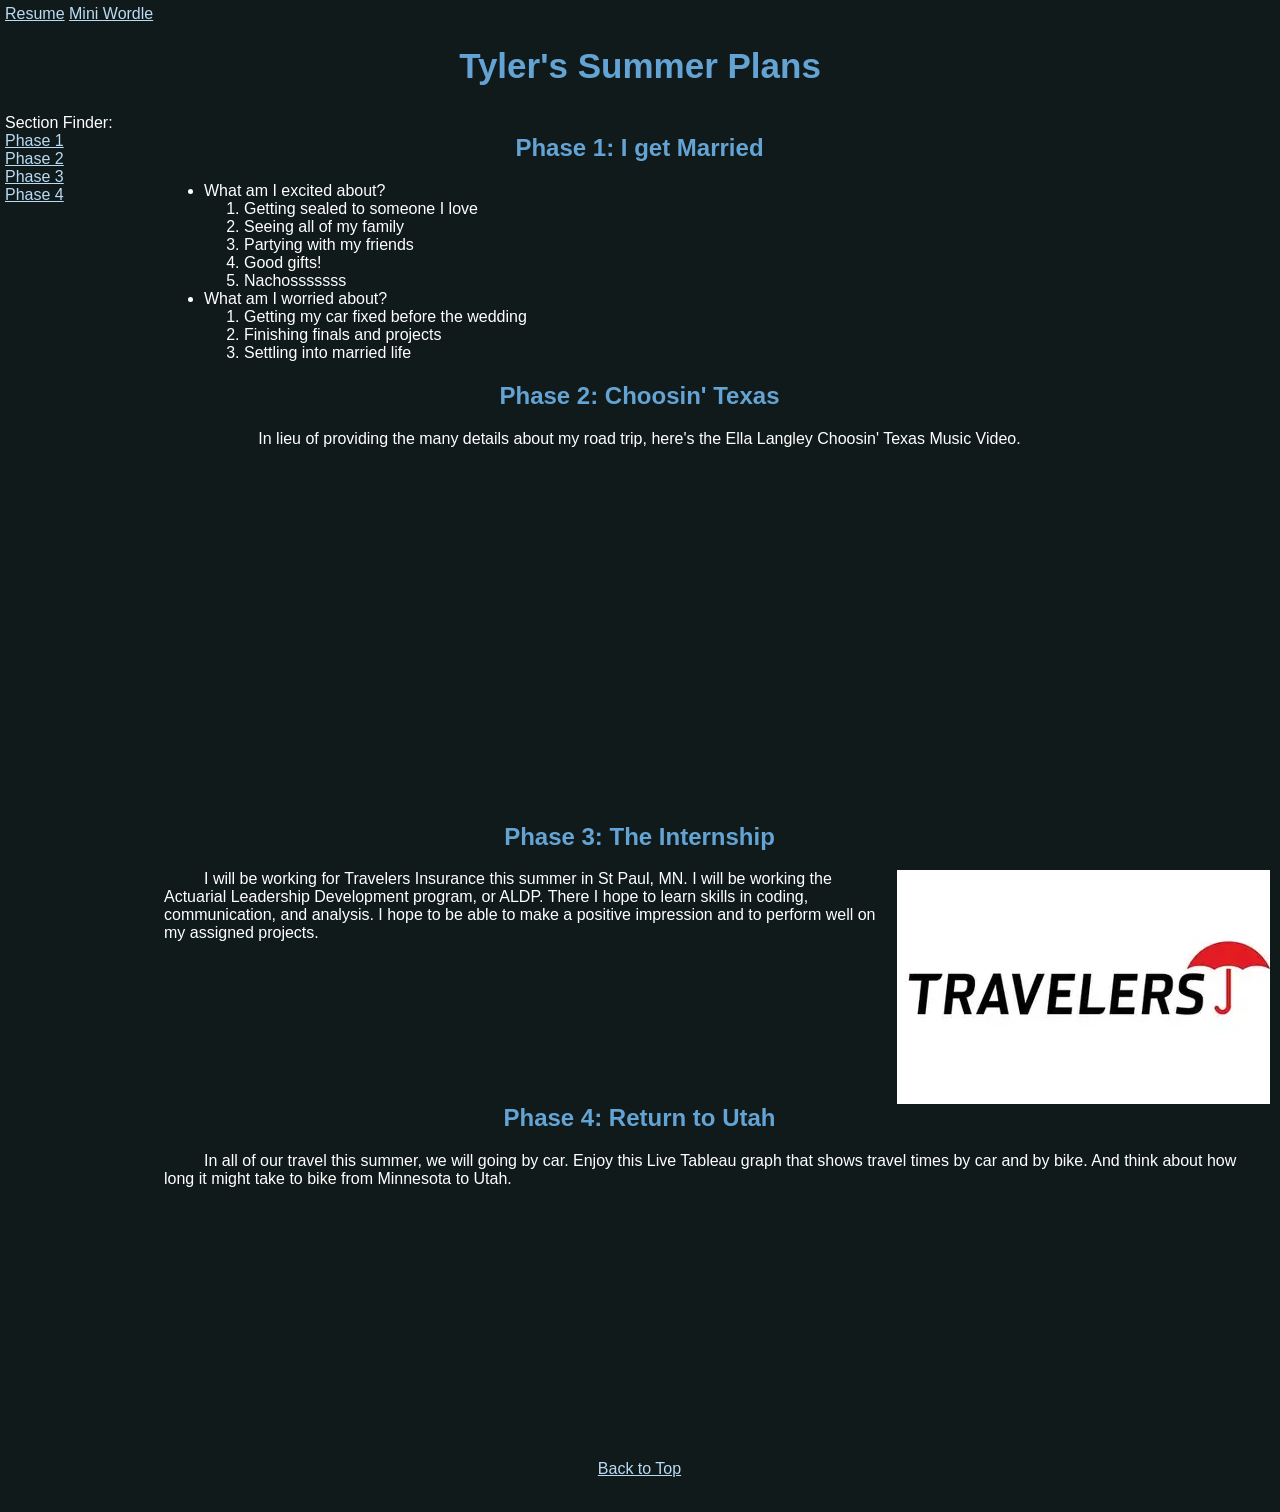
<file: html/scratchpage.html>
<!DOCTYPE html>
<html lang="en">
<head>
    <meta charset="UTF-8">
    <meta name="viewport" content="width=device-width, initial-scale=1.0">
    <title>From Scratch Page</title>
    <link rel="stylesheet" href="../css/scratchstyles.css">
</head>
<body>
    <div class="all header headcol">
        <a href="../index.html">Resume</a>
        <a href="../html/wordle.html">Mini Wordle</a>
        <h1 class="title">Tyler's Summer Plans</h1>
    </div>
    <div class = "all leftmenu">
        Section Finder: <br>
        <a href="#ph1">Phase 1</a> <br>
        <a href="#ph2">Phase 2</a><br>
        <a href="#ph3">Phase 3</a><br>
        <a href="#ph4">Phase 4</a><br>
    </div>
    <div class="all bigbody">
        <h2 class = "centerbod headcol" id="ph1"> Phase 1: I get Married</h2>
        <ul>
            <li>What am I excited about?</li>
                <ol>
                    <li>Getting sealed to someone I love</li>
                    <li>Seeing all of my family</li>
                    <li>Partying with my friends</li>
                    <li>Good gifts!</li>
                    <li>Nachosssssss</li>
                </ol>
            <li>What am I worried about?</li>
                <ol>
                    <li>Getting my car fixed before the wedding</li>
                    <li>Finishing finals and projects</li>
                    <li>Settling into married life</li>
                </ol>
        </ul>
        <h2 id = "ph2" class="centerbod headcol">Phase 2: Choosin' Texas</h2>
        <div class="centerbod">
            In lieu of providing the many details about my road trip, here's the Ella Langley Choosin' Texas Music Video.
        </div> <br> <br>
        <div class="video_can">
            <iframe width="560" height="315" src="https://www.youtube.com/embed/nUsrYVxrDwI?si=6NzeZXnatZgztDkz" title="YouTube video player" frameborder="0" allow="accelerometer; autoplay; clipboard-write; encrypted-media; gyroscope; picture-in-picture; web-share" referrerpolicy="strict-origin-when-cross-origin" allowfullscreen></iframe>
        </div>


        <h2 id="ph3" class="centerbod headcol">Phase 3: The Internship</h2>
        
        <img src="../assets/img/travelers.png">
        <p>I will be working for Travelers Insurance this summer in St Paul, MN. I will be working the Actuarial Leadership Development program, or ALDP. 
            There I hope to learn skills in coding, communication, and analysis. I hope to be able to make a positive impression and to perform well on my assigned projects.
        </p>

        <h2 id="ph4" class="centtext centerbod headcol">Phase 4: Return to Utah</h2>
        
        <p>In all of our travel this summer, we will going by car. Enjoy this Live Tableau graph that shows travel times by car and by bike. And think about how long it might take to bike from Minnesota to Utah.</p>

        <div class='tableauPlaceholder' id='viz1776302708384' style='position: relative'><noscript><a href='#'><img alt='Dashboard 2b ' src='https:&#47;&#47;public.tableau.com&#47;static&#47;images&#47;Ca&#47;Carandbiketraveltimes&#47;Dashboard2b&#47;1_rss.png' style='border: none' /></a></noscript><object class='tableauViz'  style='display:none;'><param name='host_url' value='https%3A%2F%2Fpublic.tableau.com%2F' /> <param name='embed_code_version' value='3' /> <param name='site_root' value='' /><param name='name' value='Carandbiketraveltimes&#47;Dashboard2b' /><param name='tabs' value='no' /><param name='toolbar' value='yes' /><param name='static_image' value='https:&#47;&#47;public.tableau.com&#47;static&#47;images&#47;Ca&#47;Carandbiketraveltimes&#47;Dashboard2b&#47;1.png' /> <param name='animate_transition' value='yes' /><param name='display_static_image' value='yes' /><param name='display_spinner' value='yes' /><param name='display_overlay' value='yes' /><param name='display_count' value='yes' /><param name='language' value='en-US' /></object></div>                
        <script type='text/javascript'>                    var divElement = document.getElementById('viz1776302708384');                    var vizElement = divElement.getElementsByTagName('object')[0];                    vizElement.style.width='1000px';vizElement.style.height='827px';                    var scriptElement = document.createElement('script');                    scriptElement.src = 'https://public.tableau.com/javascripts/api/viz_v1.js';                    vizElement.parentNode.insertBefore(scriptElement, vizElement);
            </script>
        <br><br>
            <p>&nbsp;</p>
            <p>&nbsp;</p>
            <p>&nbsp;</p>
            <p>&nbsp;</p>
            <p>&nbsp;</p>
            <p>&nbsp;</p>
            <div class="centerbod">
                <a href="#">Back to Top</a>
            </div>
            
            <p>&nbsp;</p>
    </div>

    
</body>
</html>
</file>
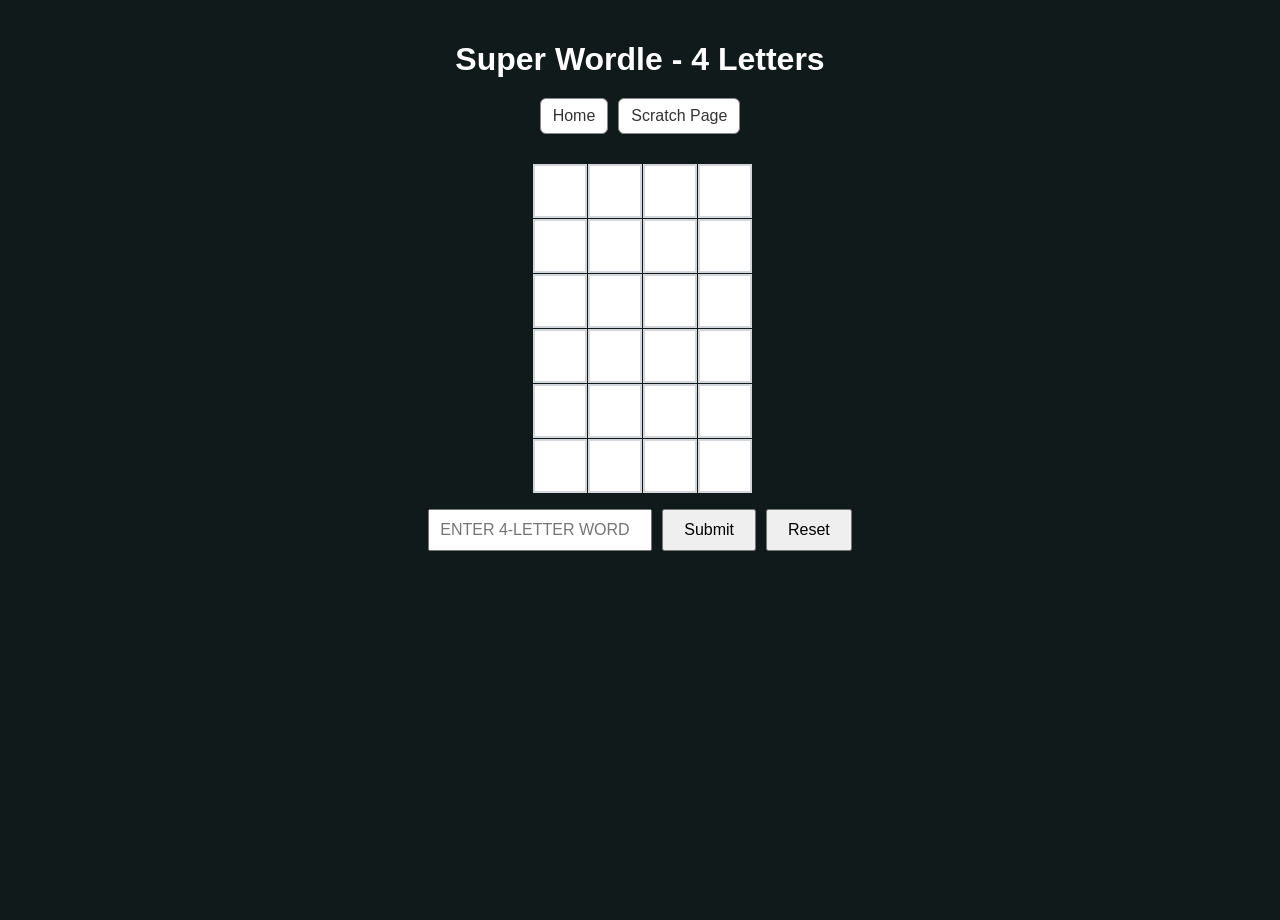
<file: html/wordle.html>
<!DOCTYPE html>
<html lang="en">
<head>
    <meta charset="UTF-8">
    <meta name="viewport" content="width=device-width, initial-scale=1.0">
    <title>Mini Wordle - 4 Letters</title>
    <style>
        body {
            font-family: Arial, sans-serif;
            display: flex;
            flex-direction: column;
            align-items: center;
            justify-content: flex-start;
            min-height: 100vh;
            margin: 0;
            padding-top: 20px;
            background-color:  rgb(17, 26, 26);
            color:white
        }
        h1 {
            margin-bottom: 20px;
        }
        .game-container {
            display: flex;
            flex-direction: column;
            align-items: center;
            width: min(100%, 360px);
            padding: 10px;
        }
        .nav-links {
            display: flex;
            gap: 10px;
            margin-bottom: 20px;
            flex-wrap: wrap;
            justify-content: center;
        }
        .nav-links a {
            text-decoration: none;
            color: #333;
            border: 1px solid #888;
            padding: 8px 12px;
            border-radius: 6px;
            background: white;
        }
        .nav-links a:hover {
            background: #e8e8e8;
        }
        .grid {
            display: grid;
            grid-template-columns: repeat(4, 50px);
            grid-template-rows: repeat(6, 50px);
            gap: 5px;
            margin-bottom: 20px;
        }
        .cell {
            width: 50px;
            height: 50px;
            border: 2px solid #d3d6da;
            display: flex;
            align-items: center;
            justify-content: center;
            font-size: 24px;
            font-weight: bold;
            text-transform: uppercase;
            background-color: white;
        }
        .correct {
            background-color: #6aaa64;
            color: white;
        }
        .present {
            background-color: #c9b458;
            color: white;
        }
        .absent {
            background-color: #787c7e;
            color: white;
        }
        .input-container {
            display: flex;
            gap: 10px;
            margin-bottom: 20px;
        }
        input {
            padding: 10px;
            font-size: 16px;
            text-transform: uppercase;
            width: 200px;
        }
        button {
            padding: 10px 20px;
            font-size: 16px;
            cursor: pointer;
        }
        .message {
            font-size: 18px;
            font-weight: bold;
            margin-top: 20px;
            text-align: center;
        }
        .hidden {
            display: none;
        }
    </style>
</head>
<body>
    <h1>Super Wordle - 4 Letters</h1>
    <div class="nav-links">
        <a href="../index.html">Home</a>
        <a href="scratchpage.html">Scratch Page</a>
    </div>
    <div class="game-container">
        <div class="grid" id="grid"></div>
        <div class="input-container">
            <input type="text" id="guessInput" maxlength="4" placeholder="Enter 4-letter word">
            <button id="submitBtn">Submit</button>
            <button id="resetBtn">Reset</button>
        </div>
        <div class="message" id="message"></div>
    </div>

    <script>
        const validWords = ["aahs", "aals", "abas", "abba", "abbe", "abed", "abet", "able", "ably", "abos", "abri", "abut", "abye", "agha", "agin", "agio", "agly", "agma", "agog", "agon", "ague", "ahed", "ahem", "ahis", "ahoy", "aide", "aids", "ails", "aims", "ains", "airn", "airs", "airt", "airy", "aits", "ajar", "ajee", "akee", "akin", "alae", "alan", "alar", "alas", "alba", "albs", "alec", "alee", "alef", "ales", "alfa", "alga", "alif", "alit", "alky", "alls", "ally", "alma", "alme", "alms", "aloe", "alow", "alps", "also", "alto", "alts", "alum", "amah", "amas", "ambo", "amen", "amia", "amid", "amie", "amin", "amir", "amis", "ammo", "amok", "amps", "amus", "amyl", "anas", "ands", "anes", "anew", "anga", "anil", "anis", "ankh", "anna", "anoa", "anon", "ansa", "anta", "ante", "anti", "ants", "aped", "aper", "apes", "apex", "apod", "apos", "apps", "apse", "army", "arts", "arty", "arum", "arvo", "aryl", "asci", "asea", "ashy", "asks", "asps", "atap", "ates", "atma", "atom", "atop", "auks", "auld", "aunt", "aura", "auto", "aver", "aves", "avid", "avos", "avow", "away", "awed", "awee", "awes", "awls", "awns", "awny", "awol", "awry", "axal", "axed", "axel", "axes", "axil", "axis", "axle", "axon", "ayah", "ayes", "ayin", "azan", "azon", "baal", "baas", "baba", "babe", "babu", "baby", "bach", "back", "bade", "bads", "baff", "bags", "baht", "bail", "bait", "bake", "bald", "bale", "balk", "ball", "balm", "bals", "bams", "band", "bane", "bang", "bani", "bank", "bans", "baps", "barb", "bard", "bare", "barf", "bark", "barn", "bars", "base", "bash", "bask", "bass", "bast", "bate", "bath", "bats", "batt", "baud", "baux", "bays", "bead", "beak", "beam", "bean", "bear", "beat", "beau", "beck", "beds", "bedu", "beef", "been", "beep", "beer", "bees", "beet", "begs", "bell", "bels", "belt", "bema", "bend", "bene", "bens", "bent", "berg", "berk", "berm", "best", "beta", "beth", "bets", "bevy", "beys", "bhut", "bias", "bibb", "bibs", "bice", "bide", "bids", "bier", "biff", "bigs", "bike", "bile", "bilk", "bill", "bind", "bins", "bint", "bird", "bite", "bits", "bitt", "blab", "blae", "blah", "blat", "bldg", "bleb", "bled", "blet", "blew", "blin", "blip", "blob", "bloc", "blog", "blot", "blow", "blub", "blue", "blur", "boar", "boas", "boat", "bobs", "bock", "bode", "bods", "body", "boff", "bogs", "bogy", "boil", "bola", "bold", "bole", "boll", "bolo", "bolt", "bomb", "bond", "bone", "bong", "bonk", "bony", "boob", "book", "boom", "boon", "boor", "boos", "boot", "bops", "bora", "bore", "bork", "born", "bort", "bosh", "boss", "both", "bots", "bout", "bowl", "bows", "boxy", "boys", "bozo", "brad", "brae", "brag", "bran", "bras", "brat", "braw", "bray", "bred", "bree", "bren", "brew", "brie", "brig", "brim", "brin", "brio", "bris", "brit", "broo", "bros", "brow", "brrr", "brut", "bubo", "bubs", "bubu", "buck", "buds", "buff", "bugs", "buhl", "buhr", "bulb", "bulk", "bull", "bump", "bums", "bung", "bunk", "buns", "bunt", "buoy", "burg", "burl", "burn", "burp", "burr", "bury", "bush", "busk", "buss", "bust", "busy", "butt", "buys", "buzz", "byes", "byre", "byrl", "byte", "cabs", "cack", "cade", "cads", "cafe", "cage", "cagy", "cake", "caky", "calf", "calk", "call", "calm", "calo", "calx", "came", "camo", "camp", "cams", "cane", "cans", "cant", "cape", "caph", "capo", "caps", "carb", "card", "care", "cark", "carl", "carn", "carp", "carr", "cars", "cart", "casa", "case", "cash", "cask", "cast", "cats", "cave", "cavy", "caws", "ceca", "cede", "cedi", "cees", "ceil", "cell", "cels", "cent", "cepe", "ceps", "cere", "cero", "cess", "cete", "chad", "chai", "cham", "chao", "chap", "char", "chat", "chaw", "chay", "chef", "chew", "chez", "chia", "chic", "chid", "chin", "chip", "chis", "chit", "chon", "chop", "chow", "chub", "chug", "chum", "ciao", "cigs", "cine", "cion", "cist", "cite", "city", "clad", "clam", "clan", "clap", "claw", "clay", "clef", "clew", "clip", "clod", "clog", "clon", "clop", "clot", "club", "clue", "coal", "coat", "coax", "cobb", "cobs", "coca", "cock", "coco", "coda", "code", "cods", "coed", "coff", "coft", "cogs", "coho", "coif", "coil", "coin", "coir", "coke", "coky", "cola", "cold", "cole", "cols", "colt", "coly", "coma", "comb", "come", "comp", "cone", "cony", "cook", "cool", "coon", "coop", "coos", "coot", "cope", "cops", "copy", "cord", "core", "corf", "cork", "corm", "corn", "cors", "cory", "cosh", "coss", "cost", "cosy", "cote", "cots", "coup", "cove", "cowl", "cows", "cowy", "coxa", "coxy", "coys", "cozy", "crab", "crag", "cram", "crap", "craw", "cray", "crew", "crib", "cris", "crow", "crud", "crus", "crux", "cube", "cubs", "cuds", "cued", "cues", "cuff", "cuke", "cull", "culm", "cult", "cups", "curb", "curd", "cure", "curl", "curs", "curt", "cusk", "cusp", "cuss", "cute", "cuts", "cwms", "cyan", "cyma", "cyme", "cyst", "czar", "dabs", "dace", "dada", "dado", "dads", "daff", "daft", "dago", "dags", "dahl", "dahs", "dais", "daks", "dale", "dals", "dame", "damp", "dams", "dang", "dank", "dans", "daps", "darb", "dare", "dark", "darn", "dart", "dash", "data", "date", "dato", "daub", "daut", "davy", "dawk", "dawn", "daws", "dawt", "days", "daze", "dead", "deaf", "deal", "dean", "dear", "debs", "debt", "deck", "deco", "deed", "deem", "deep", "deer", "dees", "deet", "defi", "deft", "defy", "deil", "deke", "dele", "delf", "deli", "dell", "dels", "delt", "deme", "demo", "demy", "dene", "deni", "dens", "dent", "deny", "dere", "derm", "desk", "deva", "devs", "dews", "dewy", "dexy", "deys", "dhak", "dhal", "dhow", "dial", "dibs", "dice", "dido", "didy", "died", "diel", "dies", "diet", "diff", "digs", "dike", "dill", "dime", "dims", "dine", "ding", "dink", "dins", "dint", "dipt", "dire", "dirk", "dirl", "dirt", "disc", "dish", "disk", "diss", "dita", "dite", "dits", "ditz", "diva", "dive", "djin", "doat", "doby", "dock", "docs", "dodo", "doer", "does", "doff", "doge", "dogs", "dogy", "doit", "dojo", "dole", "doll", "dols", "dolt", "dome", "doms", "dona", "done", "dong", "dons", "doom", "door", "dopa", "dope", "dopy", "dore", "dork", "dorm", "dorp", "dorr", "dors", "dory", "dose", "doss", "dost", "dote", "doth", "dots", "doty", "doum", "dour", "doux", "dove", "down", "dows", "doxy", "doze", "dozy", "drab", "drag", "dram", "drat", "draw", "dray", "dree", "dreg", "drek", "drew", "drib", "drip", "drop", "drub", "drug", "drum", "drys", "duad", "dual", "dubs", "duce", "duci", "duck", "duct", "dude", "duds", "duel", "dues", "duet", "duff", "dugs", "duit", "duke", "dull", "duly", "duma", "dumb", "dump", "dune", "dung", "dunk", "duns", "dunt", "dyer", "dyes", "dyne", "each", "earl", "earn", "ears", "ease", "east", "easy", "eath", "eats", "eaux", "eave", "ebbs", "ebon", "eche", "echo", "ecru", "eddo", "eddy", "edge", "edgy", "edhs", "edit", "eels", "eely", "eery", "effs", "efts", "egad", "egal", "eger", "eggs", "eggy", "egis", "egos", "eide", "eked", "ekes", "elan", "elds", "elhi", "elks", "ells", "elms", "elmy", "else", "emes", "emeu", "emic", "emir", "emit", "emmy", "emus", "encl", "ends", "enew", "engl", "engr", "enow", "enol", "enow", "enuf", "envy", "eons", "epee", "epha", "epic", "epos", "eras", "ergo", "ergs", "erne", "erns", "eros", "errs", "erst", "eses", "esne", "espy", "etas", "etch", "eths", "etic", "etna", "etui", "euro", "even", "ever", "eves", "evil", "ewer", "ewes", "exam", "exec", "exed", "exes", "exit", "exon", "expo", "eyas", "eyed", "eyen", "eyer", "eyes", "eyne", "eyra", "eyre", "fabs", "face", "fact", "fade", "fado", "fads", "fags", "fail", "fain", "fair", "fake", "fall", "falx", "fame", "fang", "fano", "fans", "fard", "fare", "farl", "farm", "faro", "fash", "fast", "fate", "fats", "faun", "faux", "fava", "fave", "fawn", "fays", "faze", "feal", "fear", "feat", "feck", "feds", "feeb", "feed", "feel", "fees", "feet", "fegs", "fell", "felt", "feme", "fems", "fend", "fens", "feod", "fere", "fern", "fess", "fest", "feta", "fete", "fets", "feud", "feus", "fiar", "fiat", "fibs", "fice", "fico", "fido", "fids", "fief", "fife", "figs", "fila", "file", "fill", "film", "filo", "fils", "find", "fine", "fink", "fino", "fins", "fire", "firm", "firs", "fisc", "fish", "fist", "fits", "five", "fixe", "flag", "flak", "flam", "flan", "flap", "flat", "flaw", "flax", "flay", "flea", "fled", "flee", "flew", "flex", "fley", "flic", "flip", "flit", "flix", "floc", "floe", "flog", "flop", "flow", "flub", "flue", "flux", "foal", "foam", "fobs", "foci", "foes", "fogs", "fogy", "fohn", "foil", "foin", "fold", "folk", "fond", "fons", "font", "food", "fool", "foot", "fops", "fora", "forb", "ford", "fore", "fork", "form", "fort", "foss", "foul", "four", "fowl", "foxy", "foys", "fozy", "frae", "frag", "frap", "frat", "fray", "free", "fret", "frib", "frig", "fris", "frit", "friz", "frog", "from", "frug", "fubs", "fuci", "fuck", "fuds", "fuel", "fugs", "fugu", "fuji", "full", "fume", "fumy", "fund", "funk", "funs", "furl", "furs", "fury", "fuse", "fuss", "futz", "fuze", "fuzz", "fyce", "fyke", "gabs", "gaby", "gads", "gaed", "gaen", "gaes", "gaff", "gaga", "gage", "gags", "gain", "gait", "gala", "gale", "gall", "gals", "gama", "game", "gamp", "gams", "gamy", "gane", "gang", "gaol", "gape", "gaps", "gapy", "garb", "gars", "gash", "gasp", "gate", "gats", "gaud", "gaum", "gaun", "gawk", "gawp", "gays", "gaze", "gear", "geck", "geds", "geed", "geek", "gees", "geez", "geld", "gels", "gelt", "gems", "gene", "gens", "gent", "genu", "germ", "gest", "geta", "gets", "geum", "ghat", "ghee", "gibe", "gibs", "gids", "gied", "gien", "gies", "gift", "gigs", "gild", "gill", "gilt", "gimp", "gink", "gins", "gips", "gird", "girl", "girt", "gist", "gite", "gits", "give", "glad", "glee", "gleg", "glen", "gley", "glia", "glib", "glim", "glob", "glom", "glop", "glow", "glue", "glug", "glum", "glut", "gnar", "gnat", "gnaw", "gnus", "goad", "goal", "goas", "goat", "gobo", "gobs", "goby", "gods", "goer", "goes", "gogo", "gold", "golf", "gone", "gong", "good", "goof", "gook", "goon", "goop", "goos", "gore", "gorp", "gory", "gosh", "goth", "gout", "gown", "goys", "grab", "grad", "gram", "gran", "grat", "gray", "gree", "grew", "grey", "grid", "grig", "grim", "grin", "grip", "grit", "grog", "grot", "grow", "grub", "grue", "grum", "guan", "guar", "guck", "guff", "gulf", "gull", "gulp", "gums", "gung", "gunk", "guns", "guru", "gush", "gust", "guts", "guys", "gybe", "gyms", "gyps", "gyre", "gyri", "gyro", "gyve", "haaf", "haar", "habu", "hack", "hade", "hadj", "haed", "haem", "haen", "haes", "haet", "haft", "hags", "haha", "hahs", "haik", "hail", "hair", "haji", "hajj", "hake", "haku", "hale", "half", "hall", "halm", "halo", "halt", "hame", "hams", "hand", "hang", "hank", "hant", "haps", "hard", "hare", "hark", "harl", "harm", "harp", "hart", "hash", "hasp", "hast", "hate", "hath", "hats", "haul", "haut", "have", "hawk", "haws", "hays", "haze", "hazy", "head", "heal", "heap", "hear", "heat", "hebe", "heck", "heed", "heel", "heft", "hehs", "heir", "held", "helm", "helo", "help", "heme", "hemp", "hems", "hens", "hent", "herb", "herd", "here", "herl", "herm", "hern", "hero", "hers", "hest", "heth", "hets", "hewn", "hews", "hick", "hide", "hied", "hies", "high", "hike", "hila", "hili", "hill", "hilt", "hims", "hind", "hins", "hint", "hips", "hire", "hisn", "hiss", "hist", "hits", "hive", "hoar", "hoax", "hobo", "hobs", "hock", "hods", "hoed", "hoer", "hoes", "hogg", "hogs", "hoke", "hold", "holk", "holm", "holp", "hols", "holt", "holy", "home", "homy", "hone", "hong", "hons", "hood", "hoof", "hook", "hoop", "hoot", "hope", "hops", "hora", "horn", "hose", "host", "hots", "hour", "hove", "howe", "howl", "hows", "hubs", "huck", "hued", "hues", "huff", "huge", "hugs", "hula", "hulk", "hull", "hump", "hums", "hung", "hunk", "huns", "hunt", "hurl", "hurt", "hush", "husk", "huts", "hwan", "hyla", "hymn", "hype", "hypo", "hyps", "hyte", "iamb", "ibex", "ibis", "iced", "ices", "ichs", "icky", "icon", "idea", "idem", "ides", "idle", "idly", "idol", "idyl", "iffy", "iggs", "iglu", "ikat", "ikon", "ilea", "ilex", "ilia", "ilka", "ilks", "ills", "illy", "imam", "imid", "immy", "impi", "imps", "inby", "inch", "info", "inia", "inks", "inky", "inly", "inns", "inro", "inti", "into", "ions", "iota", "ired", "ires", "irid", "iris", "irks", "iron", "isba", "isle", "isms", "itch", "item", "iwis", "ixia", "izar", "jabs", "jack", "jade", "jagg", "jags", "jail", "jake", "jamb", "jams", "jane", "jape", "jarl", "jars", "jato", "jauk", "jaup", "java", "jaws", "jays", "jazz", "jean", "jeed", "jeep", "jeer", "jees", "jeez", "jefe", "jell", "jeon", "jerk", "jess", "jest", "jete", "jets", "jeux", "jews", "jiao", "jibb", "jibe", "jibs", "jiff", "jigs", "jill", "jilt", "jimp", "jink", "jinn", "jins", "jinx", "jism", "jive", "jivy", "jobs", "jock", "joes", "joey", "jogs", "john", "join", "joke", "joky", "jole", "jolt", "josh", "joss", "jota", "jots", "jouk", "jowl", "jows", "joys", "juba", "jube", "juco", "judo", "juga", "jugs", "juju", "juke", "juku", "jump", "june", "junk", "juno", "jura", "jury", "just", "jute", "kabs", "kack", "kadi", "kaes", "kafs", "kago", "kagu", "kail", "kain", "kaka", "kaki", "kale", "kame", "kami", "kana", "kane", "kaon", "kapa", "kaph", "karn", "kart", "kata", "kats", "kava", "kayo", "kays", "kbar", "keas", "keck", "keef", "keek", "keel", "keen", "keep", "keet", "kefs", "kegs", "keir", "kelt", "kemp", "keps", "kept", "kerb", "kerf", "kern", "keto", "keys", "khaf", "khan", "khat", "khet", "khis", "kibe", "kick", "kids", "kief", "kier", "kifs", "kike", "kill", "kiln", "kilo", "kilt", "kina", "kind", "kine", "king", "kirk", "kirn", "kiss", "kist", "kite", "kith", "kits", "kiva", "kiwi", "klik", "knap", "knar", "knee", "knew", "knit", "knob", "knop", "knot", "know", "knur", "koan", "koas", "kobo", "kobs", "koel", "kohl", "kohn", "kola", "kolo", "konk", "kook", "koph", "kops", "kora", "kore", "kors", "koss", "koto", "kris", "kudo", "kudu", "kues", "kuna", "kune", "kuru", "kvas", "kyak", "kyar", "kyat", "kyes", "kyte", "labs", "lace", "lack", "lacs", "lacy", "lade", "lads", "lady", "lags", "laid", "lain", "lair", "lake", "lakh", "laky", "lall", "lama", "lamb", "lame", "lamp", "lams", "land", "lane", "lang", "lank", "laps", "lard", "lare", "lark", "lars", "lase", "lash", "lass", "last", "late", "lath", "lats", "laud", "lava", "lave", "lavs", "lawn", "laws", "lays", "laze", "lazy", "lead", "leaf", "leak", "leal", "lean", "leap", "lear", "leas", "leat", "lech", "leek", "leer", "lees", "leet", "left", "legs", "lehr", "leis", "leke", "leks", "leku", "lend", "leno", "lens", "lent", "lept", "less", "lest", "lets", "leud", "leva", "levo", "levy", "lewd", "leys", "liar", "libs", "lice", "lich", "lick", "lido", "lids", "lied", "lief", "lien", "lier", "lies", "lieu", "life", "lift", "like", "lilo", "lilt", "lily", "lima", "limb", "lime", "limn", "limo", "limp", "limy", "line", "ling", "link", "linn", "lino", "lins", "lint", "liny", "lion", "lipa", "lipe", "lips", "lira", "lire", "liri", "lisp", "list", "lite", "lits", "litu", "live", "load", "loaf", "loam", "loan", "lobe", "lobo", "lobs", "loch", "loci", "lock", "loco", "lode", "loft", "loge", "logo", "logs", "logy", "loin", "loll", "lone", "long", "loof", "look", "loom", "loon", "loop", "loos", "loot", "lope", "lops", "lord", "lore", "lorn", "lory", "lose", "loss", "lost", "lota", "loth", "loti", "lots", "loud", "loup", "lour", "lout", "love", "lowe", "lows", "luau", "lube", "luce", "luck", "lude", "lues", "luff", "luge", "lugs", "lull", "lulu", "lump", "lums", "luna", "lune", "lung", "lunk", "luns", "lunt", "luny", "lure", "lurk", "lush", "lust", "lute", "lutz", "luvs", "luxe", "lwei", "lych", "lyes", "lynx", "lyre", "lyse", "maar", "mabe", "mace", "mach", "mack", "macs", "made", "mads", "maes", "mage", "magi", "mags", "maid", "mail", "maim", "main", "mair", "make", "mako", "male", "mall", "malm", "malt", "mama", "mana", "mane", "mano", "mans", "many", "maps", "mara", "marc", "mare", "mark", "marl", "mars", "mart", "masa", "mash", "mask", "mass", "mast", "mate", "math", "mats", "matt", "maud", "maul", "maun", "maut", "mawn", "maws", "maxi", "maya", "mayo", "mays", "maze", "mazy", "mead", "meal", "mean", "meat", "meed", "meek", "meer", "mees", "meet", "meld", "mell", "mels", "melt", "memo", "mems", "mend", "meno", "menu", "meou", "meow", "mere", "merk", "merl", "mesa", "mesh", "mess", "meta", "mete", "meth", "mewl", "mews", "meze", "mhos", "mibs", "mica", "mice", "mick", "mics", "midi", "mids", "mien", "miff", "migs", "mike", "mild", "mile", "milk", "mill", "milo", "mils", "mime", "mina", "mind", "mine", "mini", "mink", "mint", "minx", "mire", "mirk", "mirs", "mise", "miso", "miss", "mist", "mite", "mitt", "moan", "moas", "moat", "mobs", "mock", "mode", "mods", "moil", "mold", "mole", "moll", "mols", "molt", "moly", "mome", "momi", "moms", "monk", "mono", "mons", "mony", "mood", "mool", "moon", "moor", "moos", "moot", "mope", "mops", "mopy", "mora", "more", "morn", "mors", "mort", "mosh", "mosk", "moss", "most", "mote", "moth", "mots", "move", "mown", "mows", "moxa", "much", "muck", "muds", "muff", "mugs", "mule", "mull", "mumm", "mump", "mums", "mung", "muns", "muon", "murk", "murr", "muse", "mush", "musk", "muss", "must", "mute", "muts", "mutt", "mycs", "myna", "myth", "naan", "nabe", "nabs", "nada", "naff", "nags", "naif", "nail", "nala", "name", "nana", "nans", "naoi", "naos", "napa", "nape", "naps", "narc", "nard", "nark", "nary", "nave", "navy", "nays", "nazi", "neap", "near", "neat", "nebs", "neck", "need", "neem", "neep", "negs", "neif", "nema", "nene", "neon", "nerd", "ness", "nest", "nets", "nett", "neuk", "neum", "neve", "nevi", "news", "newt", "next", "nibs", "nice", "nick", "nide", "nidi", "nigh", "nill", "nils", "nims", "nine", "nipa", "nips", "nisi", "nite", "nits", "nixe", "nixy", "nobs", "nock", "node", "nodi", "nods", "noel", "noes", "nogg", "nogs", "noil", "noir", "nolo", "noma", "nome", "noms", "nona", "none", "nook", "noon", "nope", "nori", "norm", "nose", "nosh", "nosy", "nota", "note", "noun", "nous", "nova", "nows", "nowt", "nubs", "nude", "nuke", "null", "numb", "nuns", "nurd", "nurl", "nuts", "oafs", "oaks", "oars", "oast", "oath", "oats", "obey", "obia", "obis", "obit", "oboe", "obol", "ocas", "odds", "odea", "odes", "odic", "odor", "odyl", "ofay", "offs", "ogee", "ogle", "ogre", "ohed", "ohia", "ohms", "oils", "oily", "oink", "okas", "okay", "okeh", "okra", "olds", "oldy", "olea", "oleo", "oles", "olio", "olla", "omen", "omer", "omit", "once", "ones", "only", "onos", "onto", "onus", "onyx", "oohs", "oops", "oots", "ooze", "oozy", "opah", "opal", "oped", "open", "opes", "opts", "opus", "orad", "oral", "oras", "orbs", "orby", "orca", "orcs", "ordo", "ores", "orgy", "orle", "orra", "orts", "oryx", "orzo", "osar", "oses", "ossa", "otic", "otto", "ouch", "ouds", "ouph", "ours", "oust", "outs", "ouzo", "oval", "oven", "over", "ovum", "owed", "owes", "owls", "owns", "owse", "oxen", "oxes", "oxid", "oxim", "oyer", "oyes", "oyez", "paca", "pace", "pack", "pacs", "pact", "pacy", "padi", "pads", "page", "paid", "paik", "pail", "pain", "pair", "pale", "pall", "palm", "palp", "pals", "paly", "pams", "pane", "pang", "pans", "pant", "papa", "paps", "para", "pard", "pare", "park", "parr", "pars", "part", "pase", "pash", "pass", "past", "pate", "path", "pats", "paty", "pave", "pawl", "pawn", "paws", "pays", "peag", "peak", "peal", "pean", "pear", "peas", "peat", "pech", "peck", "pecs", "peds", "peed", "peek", "peel", "peen", "peep", "peer", "pees", "pegs", "pein", "peke", "pele", "pelf", "pelt", "pend", "pens", "pent", "peon", "pepo", "peps", "pere", "peri", "perk", "perm", "pert", "peso", "pest", "pets", "pews", "pfft", "pfui", "phat", "phew", "phis", "phiz", "phon", "phot", "phut", "pial", "pian", "pias", "pica", "pice", "pick", "pics", "pied", "pier", "pies", "pigs", "pika", "pike", "piki", "pile", "pili", "pill", "pily", "pima", "pimp", "pina", "pine", "ping", "pink", "pins", "pint", "piny", "pion", "pipe", "pips", "pipy", "pish", "piso", "piss", "pita", "pith", "pits", "pity", "pixy", "plan", "plat", "play", "plea", "pleb", "pled", "plew", "plex", "plie", "plod", "plop", "plot", "plow", "ploy", "plug", "plum", "plus", "pock", "poco", "pods", "poem", "poet", "pogo", "pois", "poke", "poky", "pole", "poll", "polo", "pols", "poly", "pome", "pomo", "pomp", "poms", "pond", "pone", "pong", "pons", "pony", "pood", "poof", "pooh", "pool", "poon", "poop", "poor", "poos", "pope", "pops", "pore", "pork", "porn", "port", "pose", "posh", "post", "posy", "pots", "pouf", "pour", "pout", "pows", "poxy", "pram", "prao", "prat", "prau", "pray", "pree", "prep", "prex", "prey", "prez", "prig", "prim", "proa", "prod", "prof", "prog", "prom", "pros", "prow", "psis", "psst", "ptui", "pubs", "puce", "puck", "puds", "puff", "pugh", "pugs", "puja", "puke", "pula", "pule", "puli", "pull", "pulp", "puls", "puma", "pump", "puna", "pung", "punk", "puns", "punt", "puny", "pupa", "pups", "pupu", "pure", "puri", "purl", "purr", "push", "puss", "puts", "putt", "putz", "pyas", "pyes", "pyic", "pyin", "pyre", "pyro", "qadi", "qaid", "qats", "qoph", "quad", "quag", "quai", "quay", "quey", "quid", "quin", "quip", "quit", "quiz", "race", "rack", "racy", "rads", "raff", "raft", "raga", "rage", "ragg", "ragi", "rags", "raia", "raid", "rail", "rain", "rais", "raja", "rake", "raki", "raku", "rale", "rami", "ramp", "rams", "rand", "rang", "rani", "rank", "rant", "rape", "raps", "rapt", "rare", "rase", "rash", "rasp", "rate", "rath", "rato", "rats", "rave", "raws", "raya", "rays", "raze", "razz", "read", "real", "ream", "reap", "rear", "rebs", "reck", "recs", "redd", "rede", "redo", "reds", "reed", "reef", "reek", "reel", "rees", "refs", "reft", "regs", "reif", "rein", "reis", "rely", "rems", "rend", "rent", "repo", "repp", "reps", "resh", "rest", "rete", "rets", "revs", "rhea", "rhos", "rhus", "rial", "rias", "ribs", "rice", "rich", "rick", "ride", "rids", "riel", "ries", "rife", "riff", "rifs", "rift", "rigs", "rile", "rill", "rime", "rims", "rimy", "rind", "ring", "rink", "rins", "riot", "ripe", "rips", "rise", "risk", "rite", "ritz", "rive", "road", "roam", "roan", "roar", "robe", "robs", "rock", "rocs", "rode", "rods", "roes", "roil", "role", "rolf", "roll", "romp", "roms", "rood", "roof", "rook", "room", "root", "rope", "ropy", "rosa", "rose", "rosy", "rota", "rote", "roti", "rotl", "roto", "rots", "roue", "roup", "rout", "roux", "rove", "rows", "rube", "rubs", "ruby", "ruck", "rudd", "rude", "rued", "ruer", "rues", "ruff", "ruga", "rugs", "ruin", "rule", "ruly", "rump", "rums", "rune", "rung", "runs", "runt", "ruse", "rush", "rusk", "rust", "ruth", "ruts", "ryas", "ryes", "ryke", "rynd", "ryot", "sabe", "sabs", "sack", "sacs", "sade", "sadi", "safe", "saga", "sage", "sago", "sags", "sagy", "said", "sail", "sain", "sake", "saki", "sale", "sall", "salp", "sals", "salt", "same", "samp", "sand", "sane", "sang", "sank", "sans", "saps", "sard", "sari", "sark", "sash", "sass", "sate", "sati", "saul", "save", "sawn", "saws", "says", "scab", "scad", "scag", "scam", "scan", "scar", "scat", "scot", "scow", "scry", "scud", "scum", "scup", "scut", "seal", "seam", "sear", "seas", "seat", "secs", "sect", "seed", "seek", "seel", "seem", "seen", "seep", "seer", "sees", "sego", "segs", "seif", "seis", "self", "sell", "sels", "seme", "semi", "send", "sene", "sent", "sept", "sera", "sere", "serf", "sers", "seta", "sets", "sett", "sewn", "sews", "sext", "sexy", "shad", "shag", "shah", "sham", "shat", "shaw", "shay", "shea", "shed", "shes", "shew", "shim", "shin", "ship", "shiv", "shmo", "shod", "shoe", "shog", "shoo", "shop", "shot", "show", "shri", "shul", "shun", "shut", "shwa", "sial", "sibb", "sibs", "sice", "sick", "sics", "side", "sidh", "sift", "sigh", "sign", "sika", "sike", "sild", "silk", "sill", "silo", "silt", "sima", "simp", "sims", "sine", "sing", "sinh", "sink", "sins", "sipe", "sips", "sire", "sirs", "site", "sith", "sits", "size", "sizy", "skag", "skas", "skat", "skee", "skeg", "skep", "skew", "skid", "skim", "skin", "skip", "skis", "skit", "skua", "slab", "slag", "slam", "slap", "slat", "slaw", "slay", "sled", "slew", "slid", "slim", "slip", "slit", "slob", "sloe", "slog", "slop", "slot", "slow", "slub", "slue", "slug", "slum", "slur", "smew", "smit", "smog", "smug", "smut", "snag", "snap", "snaw", "sned", "snib", "snip", "snit", "snob", "snog", "snot", "snow", "snub", "snug", "soak", "soap", "soar", "soba", "sobs", "sock", "soda", "sods", "sofa", "soft", "soil", "soja", "soke", "sola", "sold", "sole", "soli", "solo", "sols", "soma", "some", "soms", "sone", "song", "sons", "sook", "soon", "soot", "sope", "soph", "sops", "sora", "sorb", "sord", "sore", "sori", "sorn", "sort", "soth", "sots", "souk", "soul", "soup", "sour", "sous", "sown", "sows", "soya", "soys", "spae", "spam", "span", "spar", "spas", "spat", "spay", "spaz", "spec", "sped", "spew", "spin", "spit", "spiv", "spot", "spry", "spud", "spun", "spur", "sris", "stab", "stag", "star", "stay", "stem", "step", "stew", "stir", "stoa", "stob", "stop", "stow", "stub", "stud", "stum", "stun", "subs", "such", "suck", "suds", "sued", "sues", "suet", "sugh", "suit", "sulk", "sumo", "sump", "sums", "sung", "sunk", "suns", "sups", "suqs", "sure", "surf", "suss", "swab", "swag", "swam", "swan", "swap", "swat", "sway", "swig", "swim", "swob", "swop", "swot", "swum", "sybo", "syce", "syke", "syli", "sync", "syne", "syph", "tabs", "tabu", "tace", "tach", "tack", "taco", "tact", "tads", "tael", "tags", "tahr", "tail", "tain", "taka", "take", "tala", "talc", "tale", "tali", "talk", "tall", "tame", "tamp", "tams", "tang", "tank", "tans", "taos", "tapa", "tape", "taps", "tare", "tarn", "taro", "tarp", "tars", "tart", "task", "tass", "tate", "tats", "taus", "taut", "tavs", "taws", "taxa", "taxi", "teak", "teal", "team", "tear", "teas", "teat", "tech", "teds", "teed", "teem", "teen", "tees", "teet", "tegs", "tell", "tels", "temp", "tend", "tens", "tent", "tepa", "term", "tern", "test", "teth", "tets", "tews", "text", "thae", "than", "that", "thaw", "thee", "them", "then", "thew", "they", "thin", "thio", "thir", "this", "thou", "thro", "thru", "thud", "thug", "thus", "tiar", "tibs", "tice", "tick", "tics", "tide", "tids", "tier", "ties", "tiff", "tike", "tiki", "tile", "till", "tils", "tilt", "time", "tine", "ting", "tins", "tint", "tiny", "tipi", "tips", "tire", "tirl", "tiro", "tits", "tivy", "toad", "toby", "tods", "tody", "toea", "toed", "toes", "toff", "toft", "tofu", "toga", "togs", "toil", "toit", "toke", "tola", "told", "tole", "toll", "tolu", "tomb", "tome", "toms", "tone", "tong", "tons", "tony", "took", "tool", "toom", "toon", "toot", "tope", "toph", "topi", "topo", "tops", "tora", "torc", "tore", "tori", "torn", "toro", "torr", "tors", "tort", "tory", "tosh", "toss", "tost", "tote", "tots", "tour", "tout", "town", "tows", "towy", "toyo", "toys", "trad", "tram", "trap", "tray", "tree", "tref", "trek", "tres", "tret", "trey", "trig", "trim", "trio", "trip", "trod", "trog", "trop", "trot", "trow", "troy", "true", "trug", "tsar", "tuba", "tube", "tubs", "tuck", "tufa", "tuff", "tugs", "tule", "tump", "tuna", "tune", "tuns", "tups", "turd", "turf", "turk", "turn", "tush", "tusk", "tuts", "tutu", "twae", "twas", "twat", "twee", "twig", "twin", "twit", "twos", "tyer", "tyes", "tyke", "tyne", "type", "typo", "typp", "typy", "tyre", "tyro", "tzar", "udon", "udos", "ughs", "ugly", "ukes", "ulan", "ulna", "ulus", "ulva", "umbo", "umps", "unai", "unau", "unbe", "unci", "unco", "unde", "undo", "undy", "unit", "unto", "upas", "upby", "updo", "upon", "urbs", "urds", "urea", "urge", "uric", "urns", "urps", "ursa", "urus", "used", "user", "uses", "utas", "utes", "vacs", "vagi", "vail", "vain", "vair", "vale", "vamp", "vane", "vang", "vans", "vara", "vars", "vary", "vasa", "vase", "vast", "vats", "vatu", "vaus", "vavs", "vaws", "veal", "veep", "veer", "vees", "veil", "vein", "vela", "veld", "vena", "vend", "vent", "vera", "verb", "vert", "very", "vest", "veto", "vets", "vext", "vial", "vibe", "vice", "vide", "vids", "vied", "vier", "vies", "view", "viga", "vigs", "vile", "vill", "vims", "vina", "vine", "vino", "viny", "viol", "virl", "visa", "vise", "vita", "viva", "vive", "voes", "void", "vole", "volt", "vote", "vows", "vrow", "vugg", "vugh", "vugs", "wabs", "wack", "wade", "wadi", "wads", "wady", "waes", "waff", "waft", "wage", "wags", "waif", "wail", "wain", "wair", "wait", "wake", "wale", "walk", "wall", "waly", "wame", "wand", "wane", "wans", "want", "wany", "waps", "ward", "ware", "wark", "warm", "warn", "warp", "wars", "wart", "wary", "wash", "wasp", "wast", "wats", "watt", "wauk", "waul", "waur", "wave", "wavy", "wawl", "waws", "waxy", "ways", "weak", "weal", "wean", "wear", "webs", "weds", "weed", "week", "weel", "ween", "weep", "weer", "wees", "weet", "weft", "weir", "weka", "weld", "well", "welt", "wend", "wens", "went", "wept", "were", "wert", "west", "wets", "wham", "whap", "what", "whee", "when", "whet", "whew", "whey", "whid", "whig", "whim", "whin", "whip", "whir", "whit", "whiz", "whoa", "whom", "whop", "whup", "whys", "wich", "wick", "wide", "wife", "wigs", "wild", "wile", "will", "wilt", "wily", "wimp", "wind", "wine", "wing", "wink", "wino", "wins", "winy", "wipe", "wire", "wiry", "wise", "wish", "wisp", "wist", "wite", "with", "wits", "wive", "woad", "woes", "woke", "woks", "wold", "wolf", "womb", "wonk", "wons", "wont", "wood", "woof", "wool", "woos", "word", "wore", "work", "worm", "worn", "wort", "wost", "wots", "wove", "wows", "wrap", "wren", "writ", "wuss", "wych", "wyes", "wyle", "wynd", "wynn", "wyns", "wyte", "yack", "yaff", "yagi", "yags", "yaks", "yald", "yams", "yang", "yank", "yaps", "yard", "yare", "yarn", "yaud", "yaup", "yawl", "yawn", "yawp", "yaws", "yays", "yeah", "yean", "year", "yeas", "yech", "yegg", "yeld", "yell", "yelp", "yens", "yeps", "yerk", "yews", "yids", "yill", "yins", "yipe", "yips", "yird", "yirr", "ylem", "yobs", "yock", "yodh", "yods", "yoga", "yogh", "yogi", "yoke", "yoks", "yolk", "yond", "yoni", "yore", "your", "yous", "yowl", "yows", "yuga", "yuks", "yule", "yups", "yurt", "yutz", "zags", "zany", "zaps", "zarf", "zeal", "zebu", "zeds", "zees", "zein", "zeks", "zeps", "zerk", "zero", "zest", "zeta", "zigs", "zill", "zinc", "zine", "zing", "zins", "zips", "ziti", "zits", "zoea", "zoic", "zona", "zone", "zonk", "zoom", "zoon", "zoos", "zori", "zouk", "zyme"];
        const solutions = validWords.slice(0, 500);
        let targetWord = solutions[Math.floor(Math.random() * solutions.length)];
        let guesses = [];
        let currentGuess = 0;
        const maxGuesses = 6;

        const grid = document.getElementById('grid');
        const guessInput = document.getElementById('guessInput');
        const submitBtn = document.getElementById('submitBtn');
        const resetBtn = document.getElementById('resetBtn');
        const message = document.getElementById('message');

        // Initialize grid
        for (let i = 0; i < maxGuesses; i++) {
            for (let j = 0; j < 4; j++) {
                const cell = document.createElement('div');
                cell.classList.add('cell');
                grid.appendChild(cell);
            }
        }

        function updateGrid() {
            const cells = document.querySelectorAll('.cell');
            guesses.forEach((guess, guessIndex) => {
                const result = checkGuess(guess);
                for (let i = 0; i < 4; i++) {
                    const cellIndex = guessIndex * 4 + i;
                    cells[cellIndex].textContent = guess[i];
                    cells[cellIndex].classList.add(result[i]);
                }
            });
        }

        function checkGuess(guess) {
            const result = [];
            const targetLetters = targetWord.split('');
            const guessLetters = guess.split('');

            // First pass: correct positions
            for (let i = 0; i < 4; i++) {
                if (guessLetters[i] === targetLetters[i]) {
                    result[i] = 'correct';
                    targetLetters[i] = null;
                    guessLetters[i] = null;
                }
            }

            // Second pass: present but wrong position
            for (let i = 0; i < 4; i++) {
                if (guessLetters[i] !== null) {
                    const index = targetLetters.indexOf(guessLetters[i]);
                    if (index !== -1) {
                        result[i] = 'present';
                        targetLetters[index] = null;
                    } else {
                        result[i] = 'absent';
                    }
                }
            }

            return result;
        }

        function submitGuess() {
            const guess = guessInput.value.toLowerCase().trim();
            if (guess.length !== 4) {
                message.textContent = 'Please enter a 4-letter word.';
                return;
            }
            if (!validWords.includes(guess)) {
                message.textContent = 'Word not in list. Try again.';
                return;
            }
            guesses.push(guess);
            updateGrid();
            currentGuess++;
            guessInput.value = '';

            if (guess === targetWord) {
                message.textContent = `Congratulations! You guessed the word in ${currentGuess} guess${currentGuess > 1 ? 'es' : ''}!`;
                endGame();
            } else if (currentGuess >= maxGuesses) {
                message.textContent = `Game over! The word was ${targetWord.toUpperCase()}.`;
                endGame();
            } else {
                message.textContent = '';
            }
        }

        function endGame() {
            guessInput.disabled = true;
            submitBtn.disabled = true;
        }

        function resetGame() {
            // Clear the grid
            const cells = document.querySelectorAll('.cell');
            cells.forEach(cell => {
                cell.textContent = '';
                cell.className = 'cell';
            });
            // Reset state
            guesses.length = 0;
            currentGuess = 0;
            targetWord = solutions[Math.floor(Math.random() * solutions.length)];
            // Re-enable inputs
            guessInput.disabled = false;
            submitBtn.disabled = false;
            guessInput.value = '';
            message.textContent = '';
        }

        submitBtn.addEventListener('click', submitGuess);
        guessInput.addEventListener('keypress', (e) => {
            if (e.key === 'Enter') {
                submitGuess();
            }
        });

        resetBtn.addEventListener('click', resetGame);
    </script>
</body>
</html>
</file>
<file: css/scratchstyles.css>
body{
    background-color: rgb(17, 26, 26);
    color: white;
}
a{
    color:rgb(186, 219, 244);
}
a:visited{
    color:rgb(186, 219, 244);

}
.all{
    position: absolute;
    font-family: 'Trebuchet MS', 'Lucida Sans Unicode', 'Lucida Grande', 'Lucida Sans', Arial, sans-serif;
}
.header{
    top: 5px;
    left: 5px;
    right: 5px;
    height: 100px;
    
}
.headcol{
    color:rgb(100, 164, 213);
}
.title{
    font-weight: bold;
    text-align: center;
    font-size: 35px;
}
.leftmenu{
    top:114px;
    left: 5px;
    bottom: 465px;
    width: 150px;

}
.bigbody{
    top:114px;
    bottom: 39px;
    left: 164px;
    padding-right: 5px;
    right: 5px;
}

.centerbod{
    text-align: center;
    padding-right: 155px;
}
.video_can{
    text-align: center;
    padding-right: 155px;
}
img{
    float: right;
}
p{
    text-indent: 40px;
}
.centtext{
    clear: right;
}
</file>
